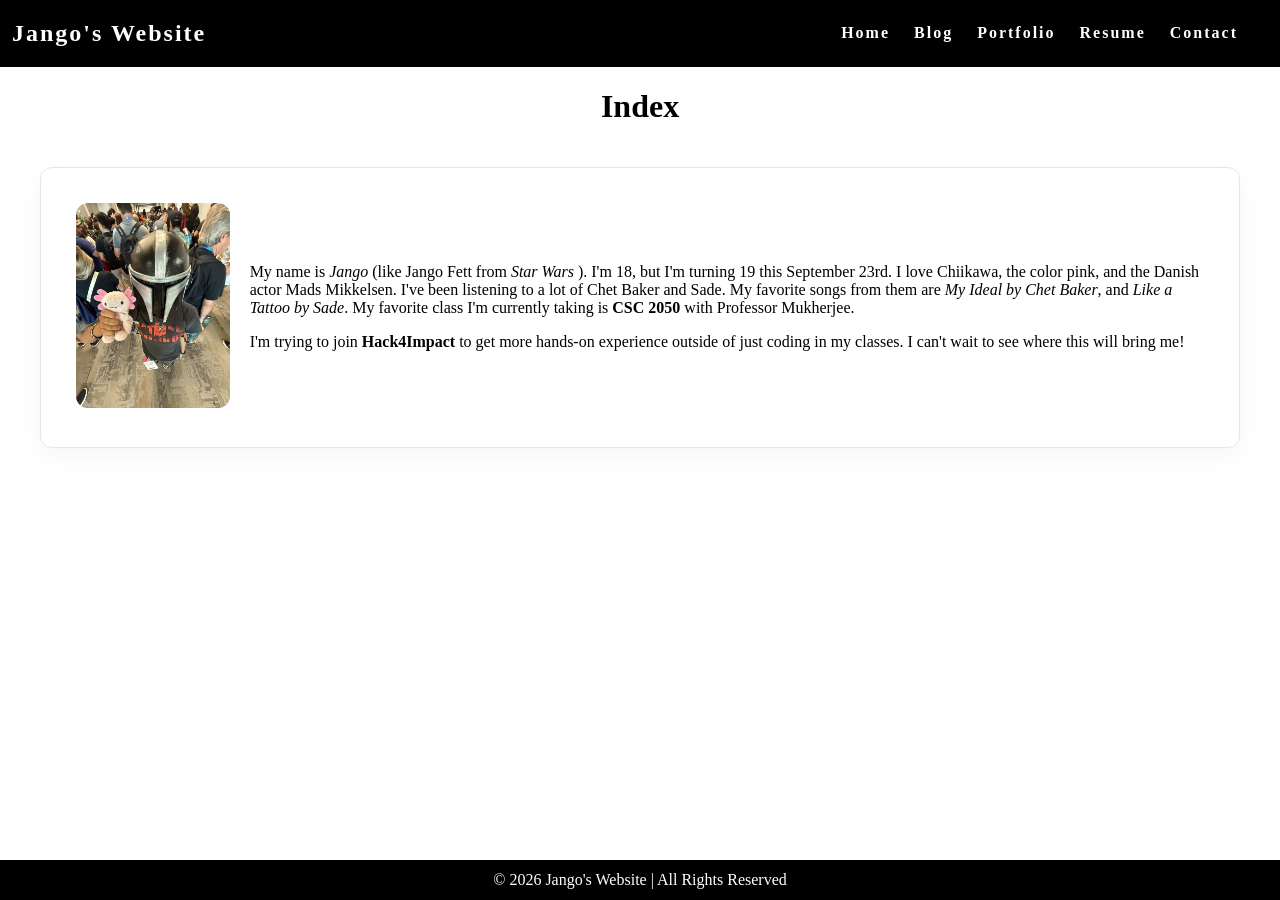
<file: index.html>
<!doctype html>
<html>
  <head>
    <title>Index</title>
    <link rel="stylesheet" href="styles.css" />
  </head>
  <body>
    <nav class="navbar">
      <h1 class="logo">
        <a href="index.html">Jango's Website</a>
      </h1>
      <ul class="nav-list">
        <li><a href="index.html">Home</a></li>
        <li><a href="blog.html">Blog</a></li>
        <li><a href="portfolio.html">Portfolio</a></li>
        <li><a href="resume.html">Resume</a></li>
        <li><a href="contact.html">Contact</a></li>
      </ul>
    </nav>
    <main>
      <h1 class="page-title">Index</h1>
      <div class="about">
        <div class="about-image">
          <img
            src="jango.JPG"
            alt="A picture of jango in a mandalorian helmet holding up an axolotl plush"
          />
        </div>
        <div class="about-text">
          <p>
            My name is <em>Jango</em> (like Jango Fett from
            <em>Star Wars</em> ). I'm 18, but I'm turning 19 this September
            23rd. I love Chiikawa, the color pink, and the Danish actor Mads
            Mikkelsen. I've been listening to a lot of Chet Baker and Sade. My
            favorite songs from them are <em>My Ideal by Chet Baker</em>, and
            <em>Like a Tattoo by Sade</em>. My favorite class I'm currently
            taking is <strong>CSC 2050</strong> with Professor Mukherjee.
          </p>
          <p>
            I'm trying to join <strong>Hack4Impact</strong> to get more hands-on
            experience outside of just coding in my classes. I can't wait to see
            where this will bring me!
          </p>
        </div>
      </div>
    </main>
    <footer class="footer">© 2026 Jango's Website | All Rights Reserved</footer>
  </body>
</html>
</file>
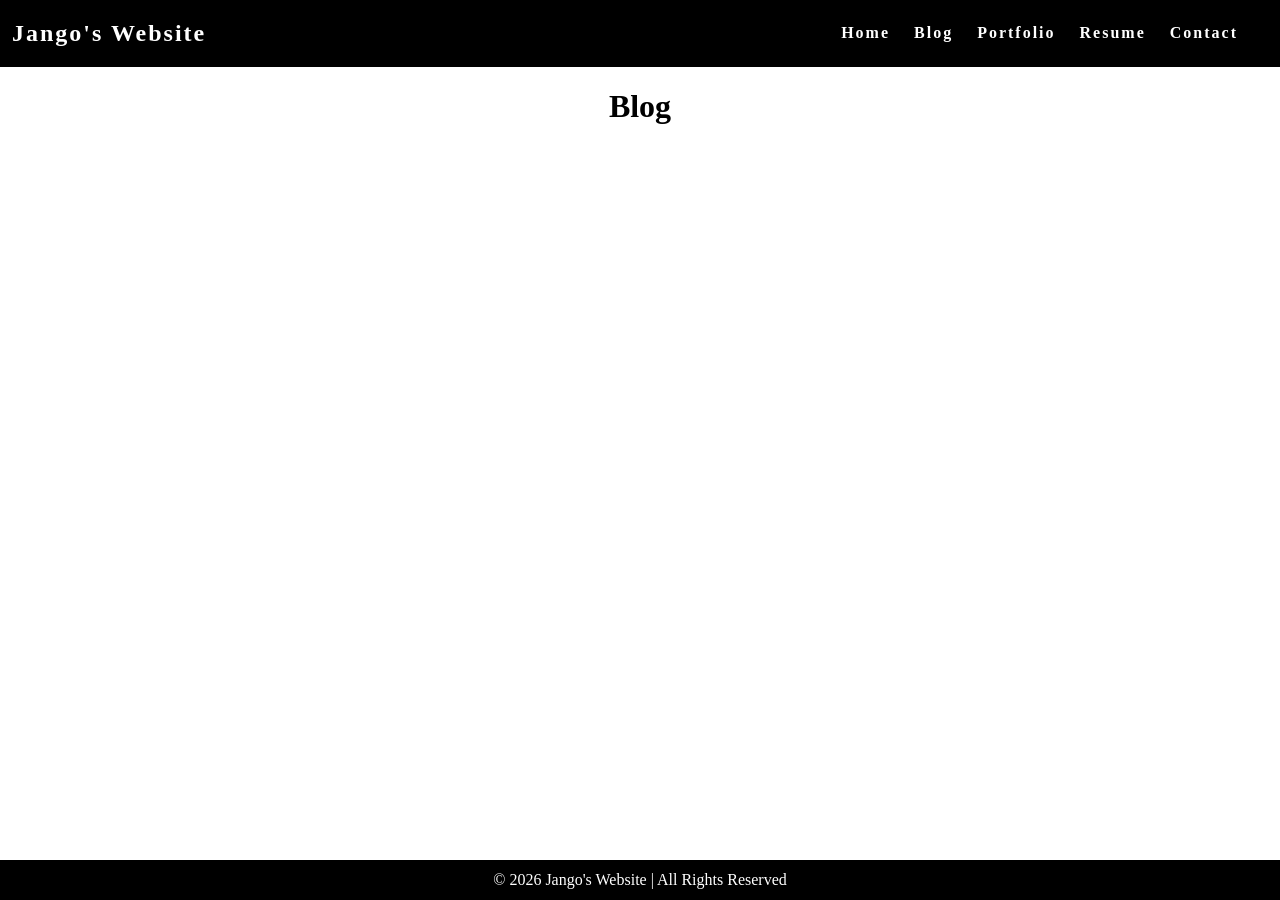
<file: blog.html>
<!doctype html>
<html>
  <head>
    <title>Blog</title>
        <link rel="stylesheet" href="styles.css" />

  </head>
  <body>
    <nav class="navbar">
      <h1 class="logo">
        <a href="index.html">Jango's Website</a>
      </h1>
      <ul class="nav-list">
        <li><a href="index.html">Home</a></li>
        <li><a href="blog.html">Blog</a></li>
        <li><a href="portfolio.html">Portfolio</a></li>
        <li><a href="resume.html">Resume</a></li>
        <li><a href="contact.html">Contact</a></li>
      </ul>
    </nav>
    <main>
      <h1 class="page-title">Blog</h1>
    </main>
    <footer class="footer">© 2026 Jango's Website | All Rights Reserved</footer>
  </body>
</html>
</file>
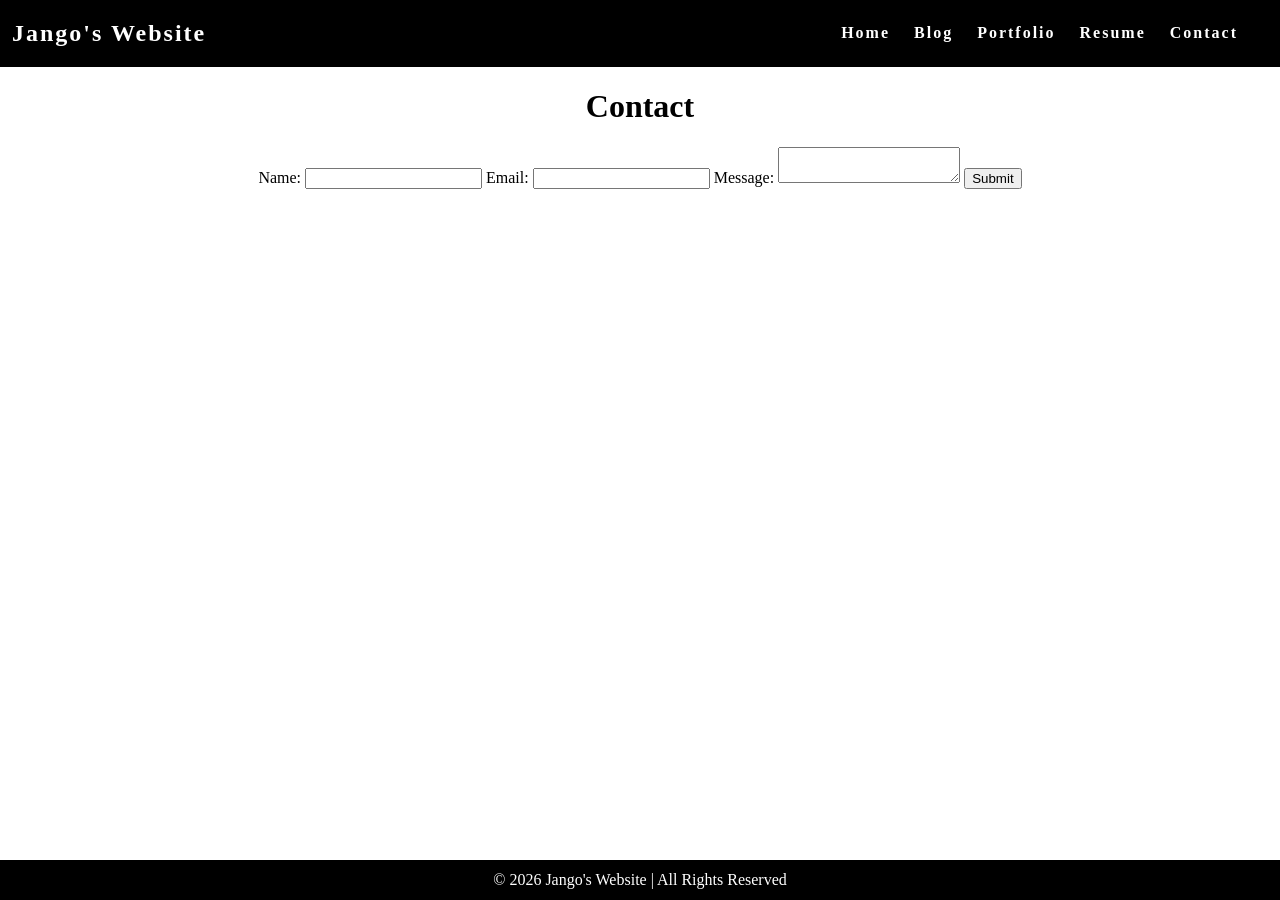
<file: contact.html>
<!doctype html>
<html>
  <head>
    <title>Contact</title>
        <link rel="stylesheet" href="styles.css" />

  </head>
  <body>
    <nav class="navbar">
      <h1 class="logo">
        <a href="index.html">Jango's Website</a>
      </h1>
      <ul class="nav-list">
        <li><a href="index.html">Home</a></li>
        <li><a href="blog.html">Blog</a></li>
        <li><a href="portfolio.html">Portfolio</a></li>
        <li><a href="resume.html">Resume</a></li>
        <li><a href="contact.html">Contact</a></li>
      </ul>
    </nav>
    <main>
      <h1 class="page-title">Contact</h1>
      <form id="contact-form">
        <label for="name">Name:</label>
        <input type="text" id="name" />
        <label for="name">Email:</label>
        <input type="text" id="email" />
        <label for="name">Message:</label>
        <textarea></textarea>
        <input type="submit" />
      </form>
    </main>
    <footer class="footer">© 2026 Jango's Website | All Rights Reserved</footer>
  </body>
</html>
</file>
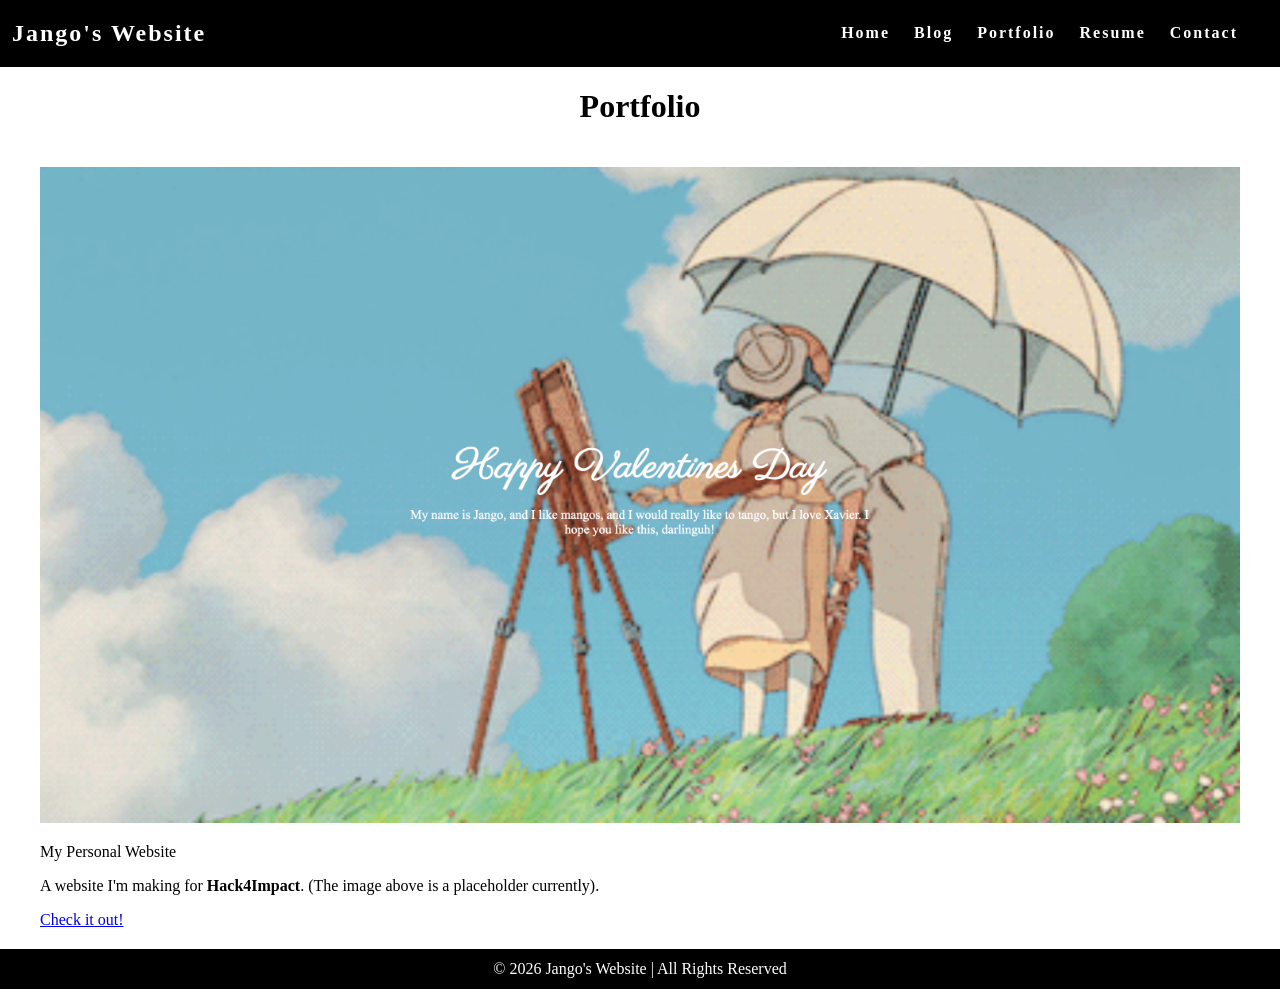
<file: portfolio.html>
<!doctype html>
<html>
  <head>
    <title>Portfolio</title>
    <link rel="stylesheet" href="styles.css" />
  </head>
  <body>
    <nav class="navbar">
      <h1 class="logo">
        <a href="index.html">Jango's Website</a>
      </h1>
      <ul class="nav-list">
        <li><a href="index.html">Home</a></li>
        <li><a href="blog.html">Blog</a></li>
        <li><a href="portfolio.html">Portfolio</a></li>
        <li><a href="resume.html">Resume</a></li>
        <li><a href="contact.html">Contact</a></li>
      </ul>
    </nav>
    <main>
      <h1 class="page-title">Portfolio</h1>
      <div class="project">
        <a href="index.html">
          <img
            src="websitesc.png"
            alt="Placeholder image, screenshot of the first website I made for my boyfriend"
          />
        </a>
        <div class="project-details">
          <p class="project-name">My Personal Website</p>
          <p class="project-description">
            A website I'm making for <strong>Hack4Impact</strong>. (The image
            above is a placeholder currently).
          </p>
          <a href="index.html">Check it out!</a>
        </div>
      </div>
    </main>
    <footer class="footer">© 2026 Jango's Website | All Rights Reserved</footer>
  </body>
</html>
</file>
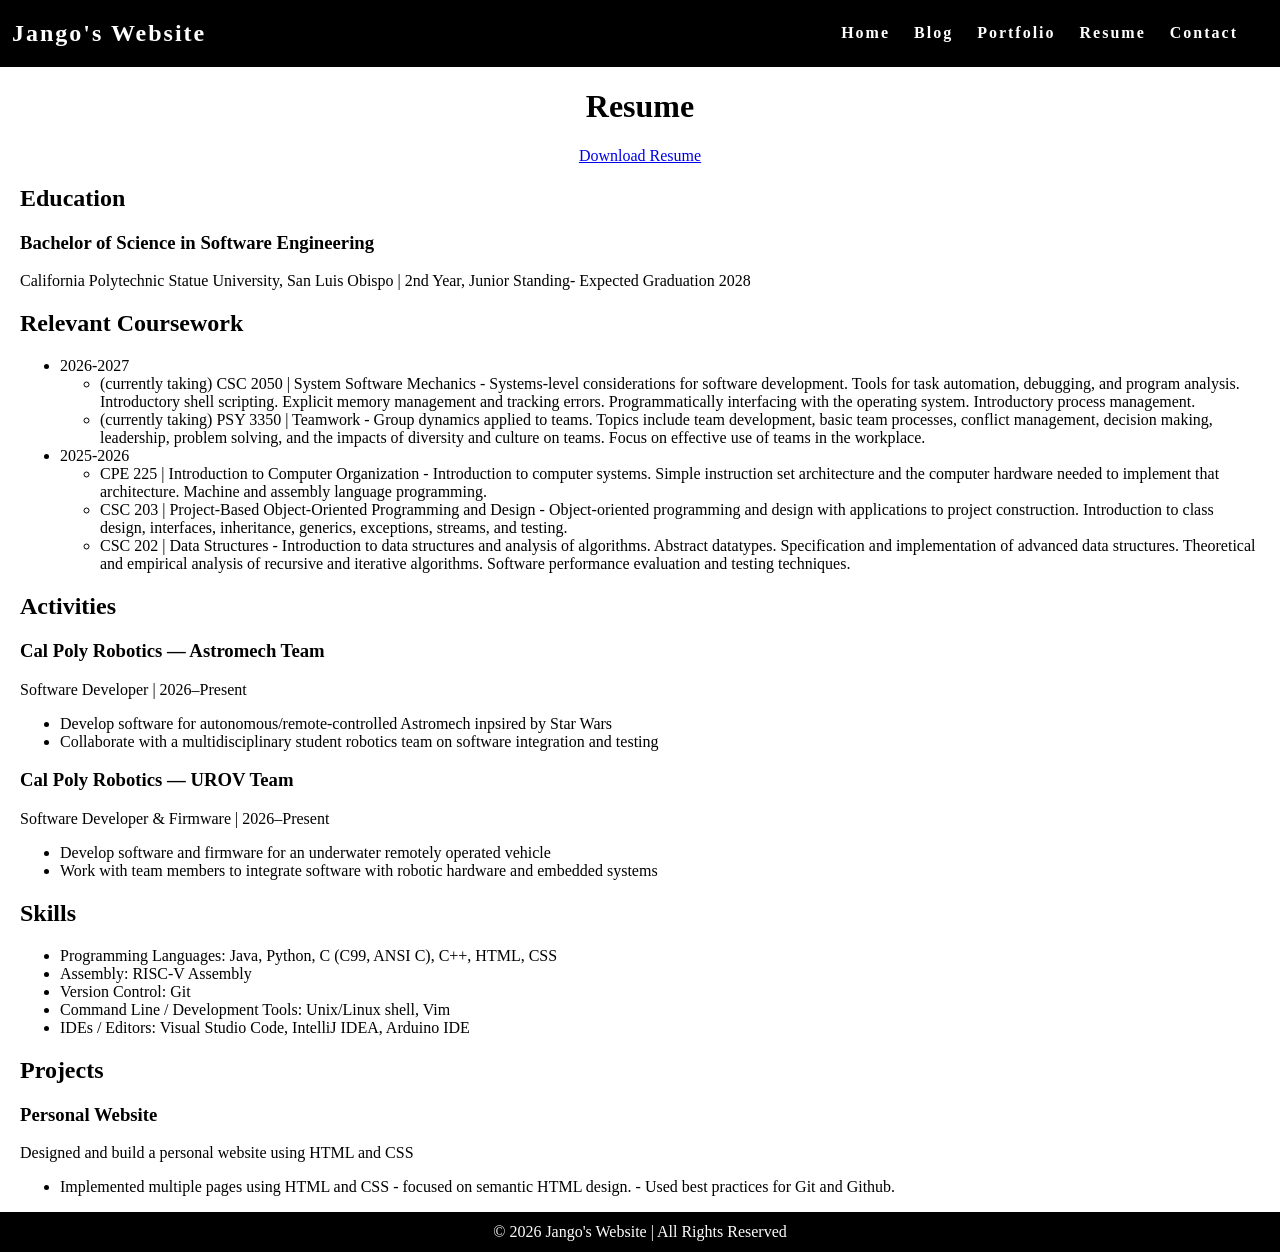
<file: resume.html>
<!doctype html>
<html>
  <head>
    <title>Resume</title>
    <link rel="stylesheet" href="styles.css" />
  </head>
  <body>
    <nav class="navbar">
      <h1 class="logo">
        <a href="index.html">Jango's Website</a>
      </h1>
      <ul class="nav-list">
        <li><a href="index.html">Home</a></li>
        <li><a href="blog.html">Blog</a></li>
        <li><a href="portfolio.html">Portfolio</a></li>
        <li><a href="resume.html">Resume</a></li>
        <li><a href="contact.html">Contact</a></li>
      </ul>
    </nav>
    <main>
      <h1 class="page-title">Resume</h1>
      <a href="resume.pdf" download>Download Resume</a>
      <div class="resume">
        <section class="section">
          <h2 class="section-title">Education</h2>
          <div class="entry">
            <h3 class="entry-title">
              Bachelor of Science in Software Engineering
            </h3>
            <p class="entry-description">
              California Polytechnic Statue University, San Luis Obispo | 2nd
              Year, Junior Standing- Expected Graduation 2028
            </p>
          </div>
        </section>
        <section class="section">
          <h2 class="section-title">Relevant Coursework</h2>
          <ul>
            <li>2026-2027</li>
            <ul>
              <li>
                (currently taking) CSC 2050 | System Software Mechanics -
                Systems-level considerations for software development. Tools for
                task automation, debugging, and program analysis. Introductory
                shell scripting. Explicit memory management and tracking errors.
                Programmatically interfacing with the operating system.
                Introductory process management.
              </li>
              <li>
                (currently taking) PSY 3350 | Teamwork - Group dynamics applied
                to teams. Topics include team development, basic team processes,
                conflict management, decision making, leadership, problem
                solving, and the impacts of diversity and culture on teams.
                Focus on effective use of teams in the workplace.
              </li>
            </ul>
            <li>2025-2026</li>
            <ul>
              <li>
                CPE 225 | Introduction to Computer Organization - Introduction
                to computer systems. Simple instruction set architecture and the
                computer hardware needed to implement that architecture. Machine
                and assembly language programming.
              </li>
              <li>
                CSC 203 | Project-Based Object-Oriented Programming and Design -
                Object-oriented programming and design with applications to
                project construction. Introduction to class design, interfaces,
                inheritance, generics, exceptions, streams, and testing.
              </li>
              <li>
                CSC 202 | Data Structures - Introduction to data structures and
                analysis of algorithms. Abstract datatypes. Specification and
                implementation of advanced data structures. Theoretical and
                empirical analysis of recursive and iterative algorithms.
                Software performance evaluation and testing techniques.
              </li>
            </ul>
          </ul>
        </section>
        <section class="section">
          <h2 class="section-title">Activities</h2>
          <div class="entry">
            <h3 class="entry-title">Cal Poly Robotics — Astromech Team</h3>
            <p class="entry-description">Software Developer | 2026–Present</p>
            <ul>
              <li>
                Develop software for autonomous/remote-controlled Astromech
                inpsired by Star Wars
              </li>
              <li>
                Collaborate with a multidisciplinary student robotics team on
                software integration and testing
              </li>
            </ul>
          </div>
          <div class="entry">
            <h3 class="entry-title">Cal Poly Robotics — UROV Team</h3>
            <p class="entry-description">
              Software Developer & Firmware | 2026–Present
            </p>
            <ul>
              <li>
                Develop software and firmware for an underwater remotely
                operated vehicle
              </li>
              <li>
                Work with team members to integrate software with robotic
                hardware and embedded systems
              </li>
            </ul>
          </div>
        </section>
        <section class="section">
          <h2 class="section-title">Skills</h2>
          <ul>
            <li>
              Programming Languages: Java, Python, C (C99, ANSI C), C++, HTML,
              CSS
            </li>
            <li>Assembly: RISC-V Assembly</li>
            <li>Version Control: Git</li>
            <li>Command Line / Development Tools: Unix/Linux shell, Vim</li>
            <li>
              IDEs / Editors: Visual Studio Code, IntelliJ IDEA, Arduino IDE
            </li>
          </ul>
        </section>
        <section class="section">
          <h2 class="section-title">Projects</h2>
          <div class="entry">
            <h3 class="entry-title">Personal Website</h3>
            <p class="entry-description">
              Designed and build a personal website using HTML and CSS
            </p>
            <ul>
              <li>
                Implemented multiple pages using HTML and CSS - focused on
                semantic HTML design. - Used best practices for Git and Github.
              </li>
            </ul>
          </div>
        </section>
      </div>
    </main>
    <footer class="footer">© 2026 Jango's Website | All Rights Reserved</footer>
  </body>
</html>
</file>
<file: styles.css>
html {
  height: 100%;
}

body {
  background-color: white;
  position: relative;
  min-height: 100vh;
  padding: 0;
  margin: 0;
}

main {
  padding: 0 20px 40px 20px;
  display: flex;
  flex-direction: column;
  justify-content: center;
  align-items: center;
}

/* CSS for navigation bar */

.navbar {
  position: -webkit-sticky;
  position: sticky;
  top: 0;
  width: 100%;
  height: 7%;
  z-index: 10;

  display: flex;
  justify-content: space-between;
  align-items: center;
  text-align: center;

  background-color: black;
  color: white;
  padding: 0px 0px;

  /* Debug border */
  /* border: solid red; */
}

.nav-list {
  display: flex;
  flex-direction: row;
  position: relative;
  right: 30px;
  list-style: none;
}

.nav-list a:hover {
  color: darkcyan;
}

.navbar a {
  color: white;
  font-weight: bold;
  margin: 0 12px;
  text-decoration: none;
  letter-spacing: 2px;
}

/* CSS for page footer */

.footer {
  display: flex;
  justify-content: center;
  align-items: center;
  background-color: black;
  color: white;
  position: absolute;
  bottom: 0;
  width: 100%;
  height: 2.5rem;
}

.about {
  display: flex;
  flex-direction: row;
  align-items: center;
  gap: 20px;
  margin: 20px;

  background-color: #ffffff;
  padding: 35px;
  border-radius: 12px;
  border: 1px solid #e1e8ed;
  box-shadow: 0 8px 24px rgba(0, 0, 0, 0.04);
}
.about-image img {
  width: 100%;
  max-width: 400px;
  border-radius: 12px;
}
.about-text {
  flex-grow: 1;
}

.project {
  gap: 20px;
  margin: 20px;
}
.project img {
  max-width: 100%;
  height: auto;
}
</file>
